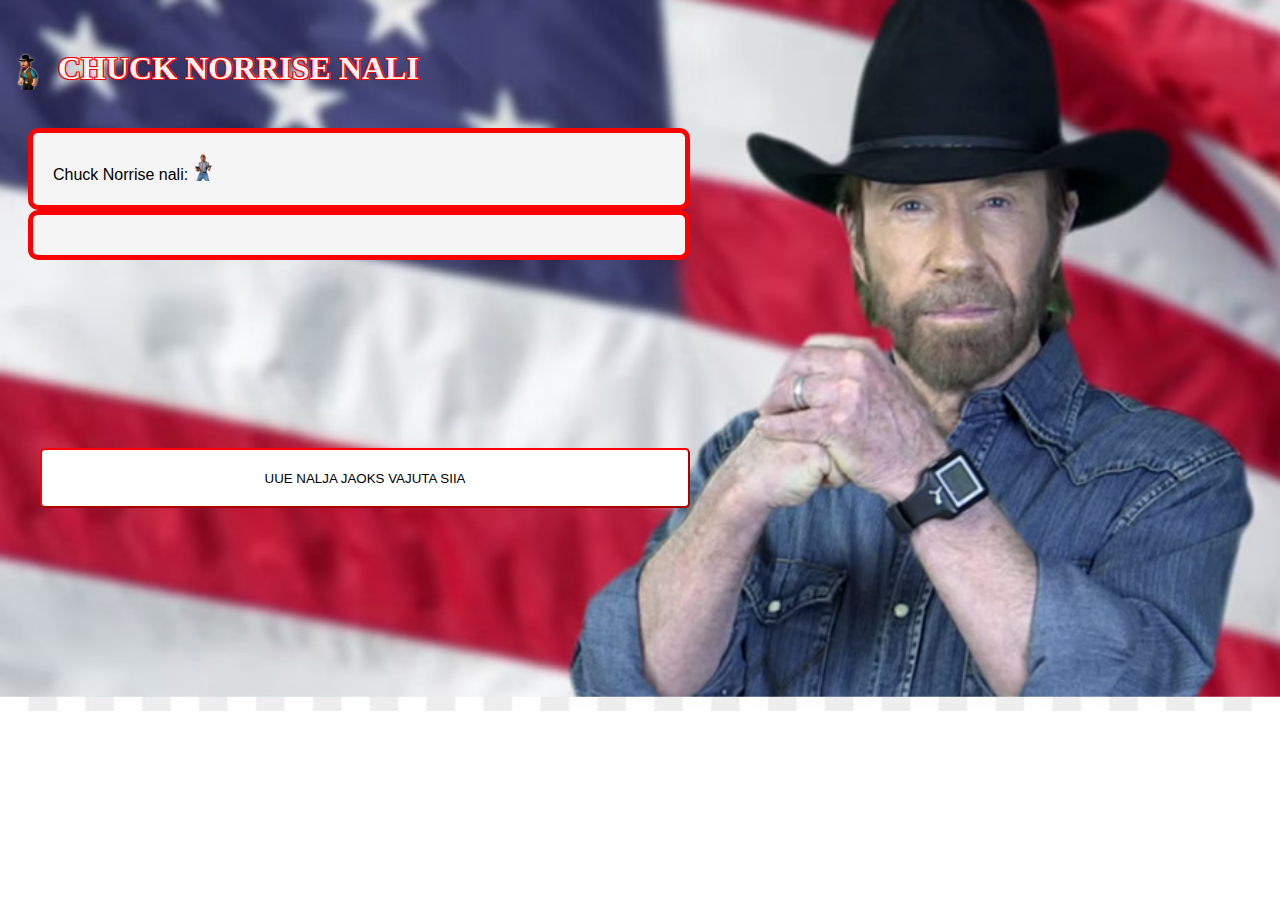
<file: Chuck-Norris-main/index.html>
<!DOCTYPE html>
<html lang="en">
<head>
    <meta charset="UTF-8">
    <script src="script.js"></script>
    <link rel="stylesheet" href="style.css">
    <meta name="viewport" content="width=device-width, initial-scale=1.0">
    <title>Chuck Norrise naljad hahhaha</title>
</head>
<body>
  <div id="custom-cursor"></div>

    <h1>CHUCK NORRISE NALI</h1>
    <div class="float-container">

        <div class="float-child">
          <div class="green">Chuck Norrise nali: <img src="image.png" alt=""> </div>
        </div>
        
        <div class="float-child">
          <div class="blue"></div>
        </div>
      </div>
      <!-- Lisame onclick atribuudi, et nupp käivitaks uue nalja genereerimise funktsiooni -->
      <button onclick="generateJoke()">UUE NALJA JAOKS VAJUTA SIIA</button>
      
</body>
</html>
</file>
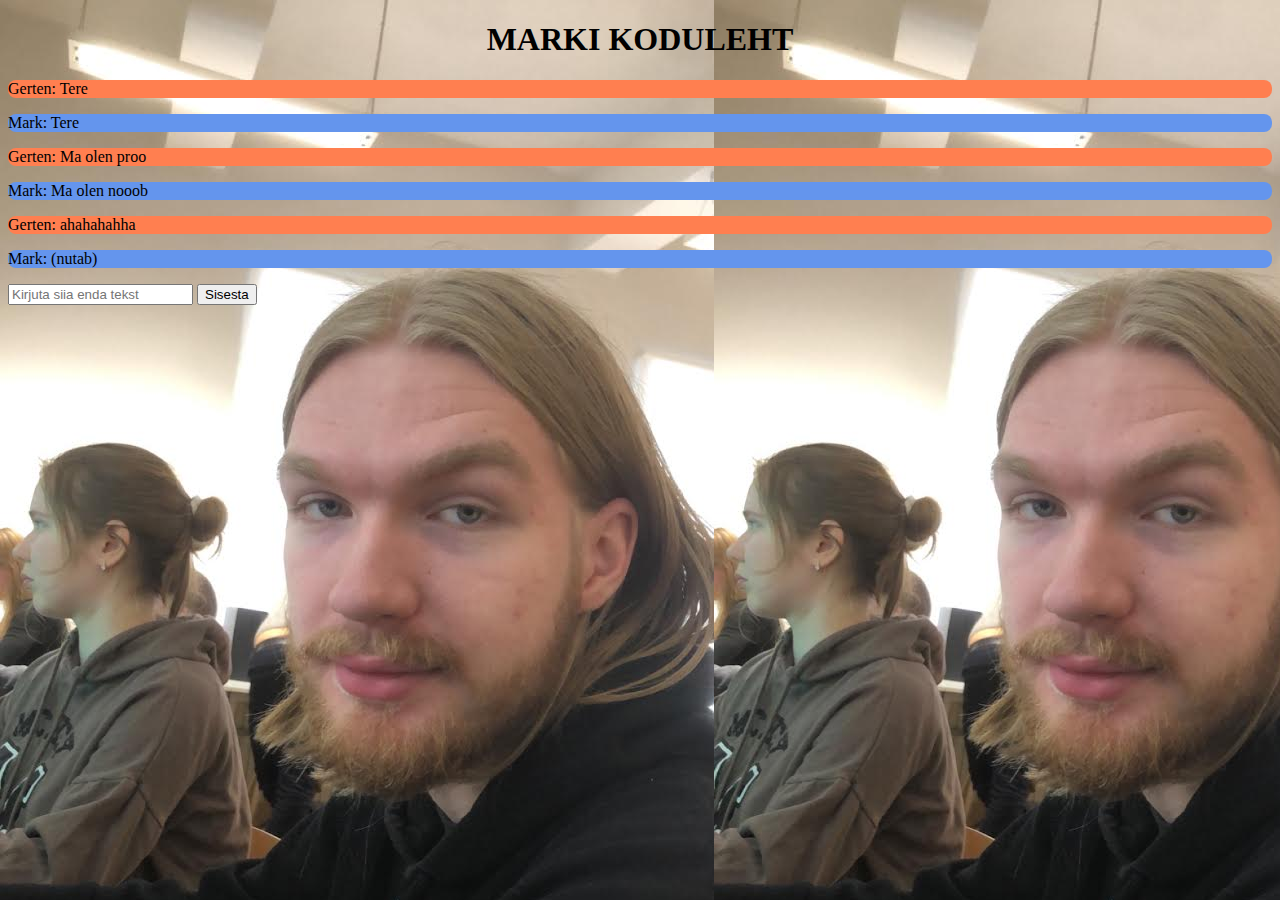
<file: OOP1/index.html>
<!DOCTYPE html>
<html lang="en">
<head>
    <meta charset="UTF-8">
    <link rel="stylesheet" href="style.css">
    <script src="script.js"></script>
    <meta name="viewport" content="width=device-width, initial-scale=1.0">
    <title>Marki koduleht</title>
</head>
<body>
    <h1>
        Marki koduleht
    </h1>
    <p class="user1">Gerten: Tere</p>
    <p class="user2">Mark: Tere</p>
    <p class="user1">Gerten: Ma olen proo</p>
    <p class="user2">Mark: Ma olen nooob</p>
    <p class="user1">Gerten: ahahahahha</p>
    <p class="user2">Mark: (nutab)</p>

    <input type="text" name="tekstiv2li" id="tekstiv2li_id" placeholder="Kirjuta siia enda tekst">
    <button type="button">Sisesta</button>
</body>
</html>
</file>
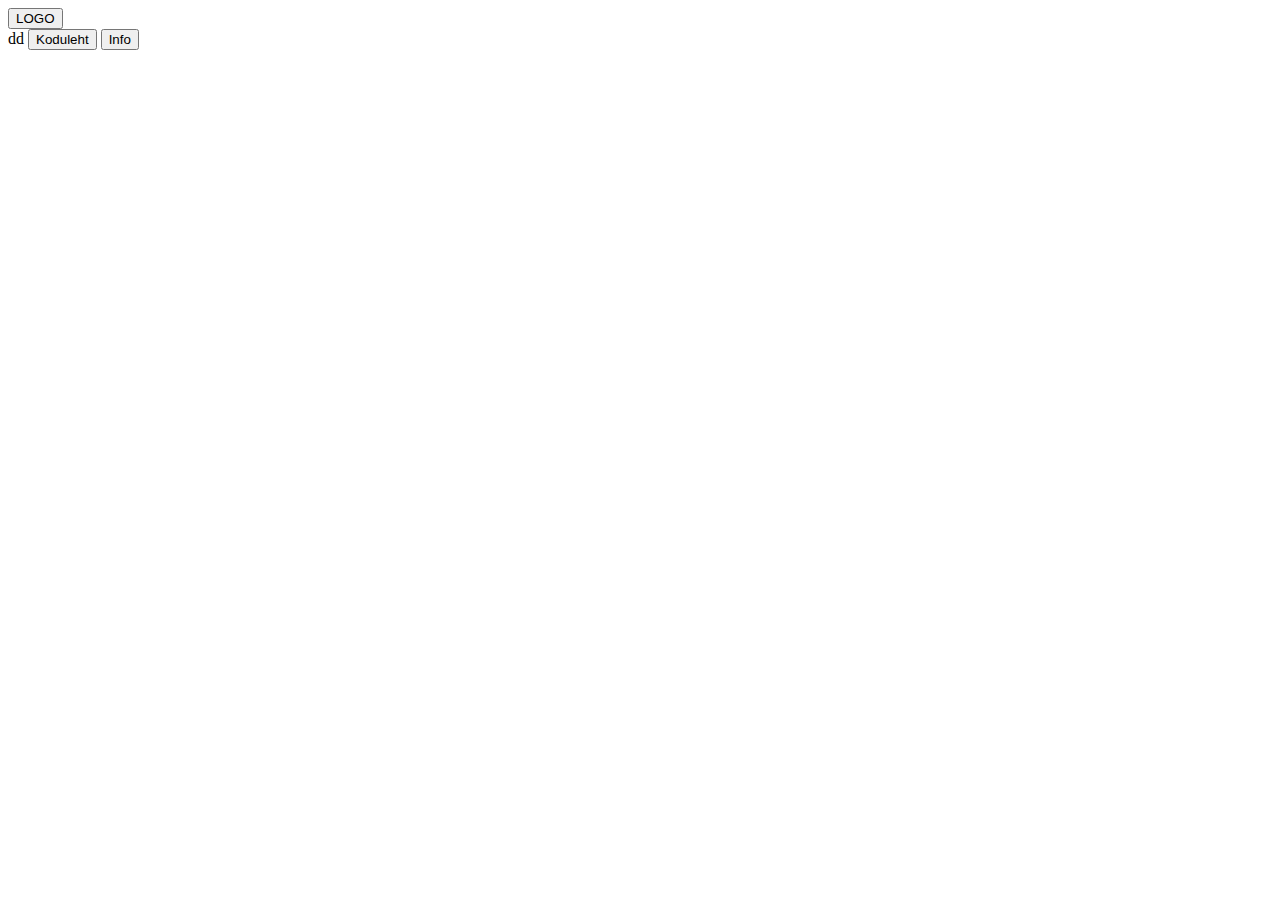
<file: OOP2/main.html>
<!DOCTYPE html>
<html lang="en">
<head>
    <script src="script.js"></script>
    <meta charset="UTF-8">
    <meta name="viewport" content="width=device-width, initial-scale=1.0">
    <title>Document</title>
</head>
<body>
    <header>
        <button>LOGO</button>
        <div class="parem">
            dd
            <button>Koduleht</button>
            <button>Info</button>
        </div>
    </header>
</body>
</html>
</file>
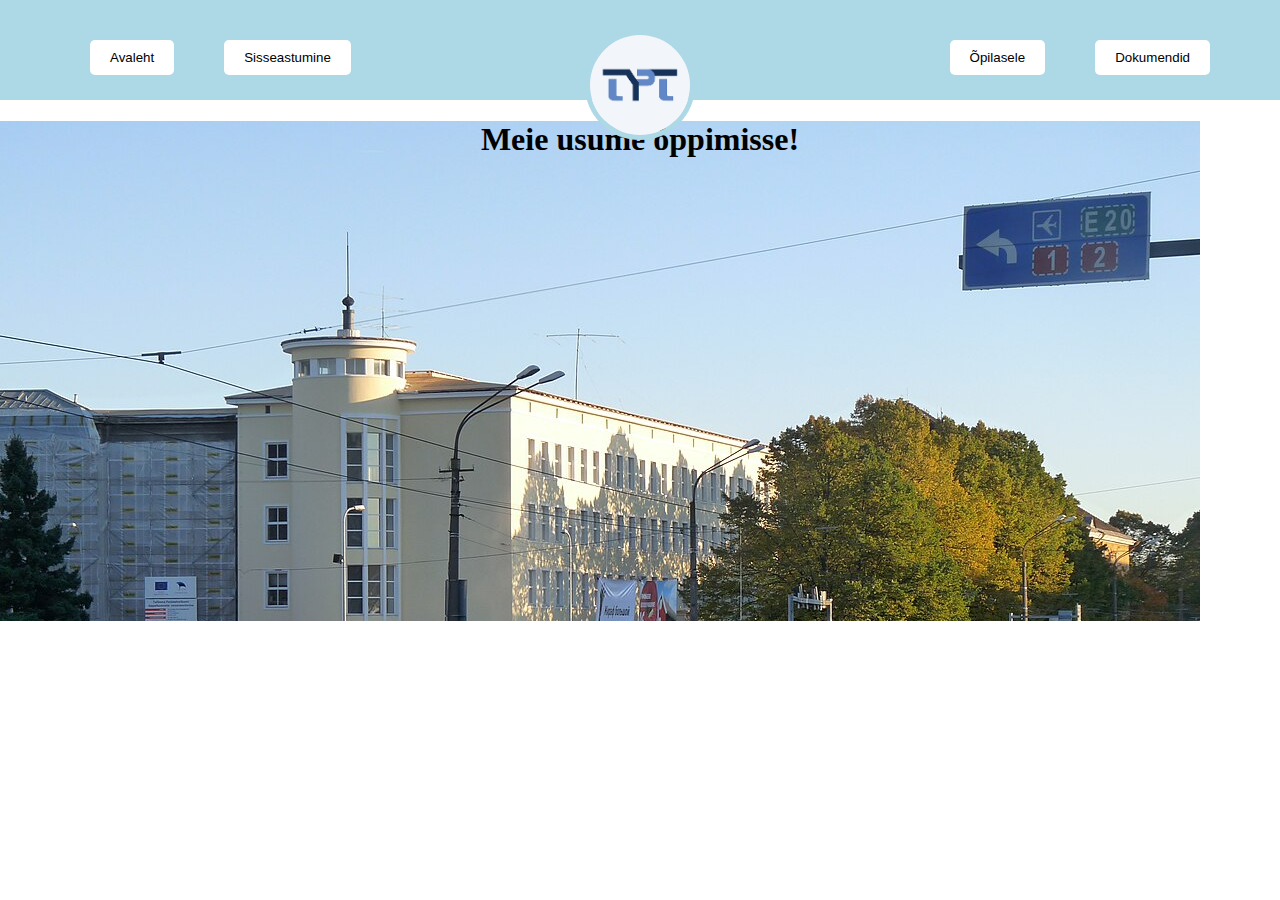
<file: TPT_uus_veebileht/main.html>
<!DOCTYPE html>
<html lang="en">
<head>
    <meta charset="UTF-8">
    <meta name="viewport" content="width=device-width, initial-scale=1.0">
    <link rel="stylesheet" href="style.css">
    <title>TPT uus leht</title>
</head>
<body>
    <header>
        <img src="logo.png" alt="Poly logo">
        <div id="nav">
            <div id="vasakul">
                <button>Avaleht</button>
                <button>Sisseastumine</button>
            </div>
            <div id="paremal">
                <button>Õpilasele</button>
                <button>Dokumendid</button>
            </div>
        </div>
    </header>

    <div id="moto">
        <h1>Meie usume õppimisse!</h1>
    </div>

</body>
</html>
</file>
<file: Chuck-Norris-main/style.css>
.float-container {
    border-radius: 20px;
    padding: 20px;
}

.float-child {
    font-family: Arial, Helvetica, sans-serif;
    background-color: whitesmoke;
    width: 50%;
    float: left;
    padding: 20px;
    border: 5px solid red;
    border-radius: 10px;
}  

img {
    width: 20px;
}

body {
    background-image: url(taust.jpg);
    background-repeat: no-repeat;
    background-size: cover;
    /* Kohandatud kursor */
    cursor: url('https://purepng.com/public/uploads/large/purepng.com-chuck-norrischuck-norrischucknorriscarlos-ray-norrisamerican-martial-artistactorproducerscreenwriter-17015280222722uexk.png');
}

h1 {
    margin-top: 50px;
    margin-left: 50px;
    color: whitesmoke;
    text-shadow: 
        1px 1px 0 red, 
       -1px -1px 0 red, 
        1px -1px 0 red, 
       -1px 1px 0 red,
        1px 0 0 red,
       -1px 0 0 red,
        0 1px 0 red,
        0 -1px 0 red;
}

#custom-cursor {
    position: fixed;
    width: 40px;
    height: 40px;
    background-image: url('kursor.png'); /* Asenda kursor.png oma kohandatud kursori pildiga */
    background-size: cover;
    pointer-events: none; /* See väldib kursori kattumist teiste elementidega */
    z-index: 9999; /* Veendume, et kohandatud kursor oleks kõigi teiste elementide ees */
    transition-duration: 0.2s;
}


button {
    margin-top: 300px;
    margin-left: -650px;
    width: 650px;
    height: 60px;
    background-color: white;
    border-radius: 5px;
    border-color: red;
    transition-duration: 0.2s;
}

button:hover {
    background-color: red;
    color: white;
    border-color: white;
}
</file>
<file: OOP1/style.css>
body {
    background-image: url("mark.png");
}

h1 {
    text-align: center;
    text-transform: uppercase;
}

p {
    border-radius: 8px;
    background-color:coral;
}

.user1 {
    background-color:coral;
}

.user2 {
    background-color:cornflowerblue;
}
</file>
<file: TPT_uus_veebileht/style.css>
body {
    margin: 0;
}

header {
    background-color: lightblue;
    display: flex;
    align-items: center;
    justify-content: center;
    position: relative;
    padding: 10px;
    height: 80px;
}

header img {
    border-radius: 50%;
    width: 100px;
    height: 100px;
    position: absolute;
    top: 30px;
    border: 5px solid lightblue;
}

#nav {
    display: flex;
    justify-content: space-between;
    width: 100%;
    padding-left: 20px;
    position: absolute;
    top: 40%;
    
}

#vasakul, #paremal {
    display: flex;
    gap: 50px;
}

#vasakul {
    margin-left: 80px;
}

#paremal {
    margin-left: auto;
    margin-right: 80px;
}

button {
    padding: 10px 20px;
    background-color: white;
    border: none;
    cursor: pointer;
    border-radius: 5px;
    transition: background-color 0.3s ease;
}

button:hover {
    background-color: #ddd;
}

#moto h1 {

    text-align: center;
}

#moto {
    background-image: url(taust1.JPG);
    height: 500px;
    width:auto;
    background-repeat: no-repeat;
}
</file>
